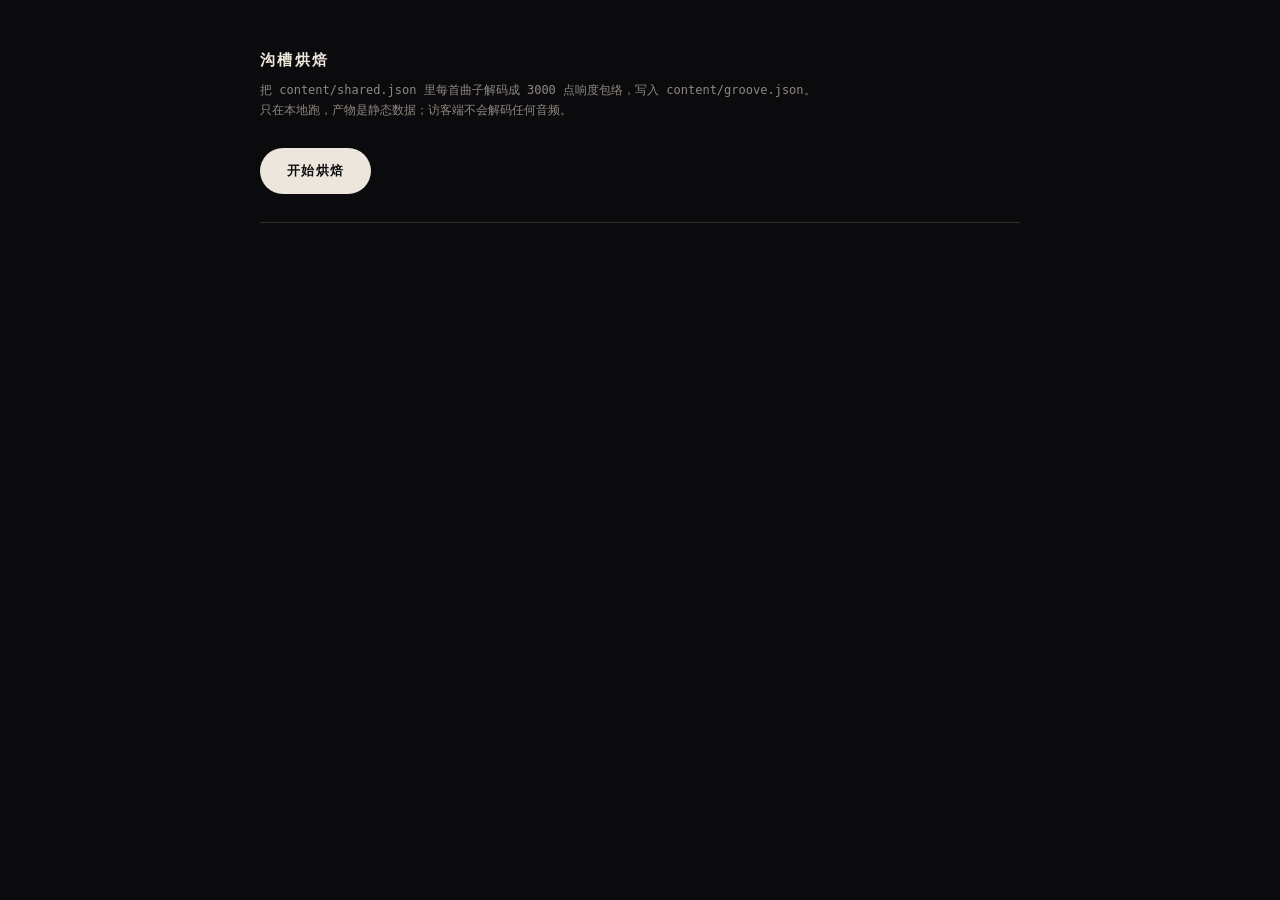
<file: tools/groove.html>
<!DOCTYPE html>
<html lang="zh-CN">
<head>
<meta charset="utf-8">
<meta name="viewport" content="width=device-width,initial-scale=1">
<title>沟槽烘焙 · Tony D</title>
<!--
  Bakes each track in content/shared.json down to a 3000-point loudness
  envelope and writes content/groove.json through the dev server.

      python tools/devserver.py 5599
      http://127.0.0.1:5599/tools/groove.html      →  点「开始烘焙」

  WHY THIS IS A WEB PAGE AND NOT A PYTHON SCRIPT
  There is no ffmpeg on this machine and no Python MP3 decoder installed,
  so nothing in tools/ can read an MP3. The browser can — and it is the
  same decoder that will play these files on the site, so the envelope is
  guaranteed to line up with what a visitor actually hears.

  Run it again whenever audio/ changes. Nothing here ships: the site only
  ever reads the JSON this produces.
-->
<style>
  :root{ --bone:#EDE6DC; --ink:#0B0A0C; --line:rgba(237,230,220,.16); }
  *{ margin:0; padding:0; box-sizing:border-box; }
  body{ background:var(--ink); color:var(--bone); min-height:100vh; padding:48px 32px;
        font:14px/1.7 ui-monospace,"SF Mono",Consolas,"Microsoft YaHei",monospace; }
  .wrap{ max-width:760px; margin:0 auto; }
  h1{ font-size:15px; font-weight:600; letter-spacing:.16em; margin-bottom:6px; }
  .sub{ color:#8E8880; font-size:12px; margin-bottom:28px; }
  button{ font:inherit; font-size:12.5px; letter-spacing:.1em; padding:11px 26px;
          border-radius:100px; border:1px solid var(--line); cursor:pointer;
          background:var(--bone); color:var(--ink); font-weight:600; }
  button:disabled{ background:transparent; color:#6C6660; cursor:default; }
  .rows{ margin-top:28px; border-top:1px solid var(--line); }
  .row{ display:flex; align-items:center; gap:14px; padding:9px 2px;
        border-bottom:1px solid var(--line); font-size:12.5px; }
  .row b{ font-weight:400; flex:1; }
  .row i{ font-style:normal; color:#8E8880; font-size:11.5px; }
  .row .dot{ width:7px; height:7px; border-radius:50%; background:#3A3540; flex:none; }
  .row.go   .dot{ background:#D4C4A0; }
  .row.ok   .dot{ background:#5FBF7F; }
  .row.bad  .dot{ background:#E05252; }
  .row.bad  i{ color:#E05252; }
  .done{ margin-top:24px; font-size:12.5px; color:#5FBF7F; }
  .done.bad{ color:#E05252; }
  canvas{ display:block; width:100%; height:54px; margin-top:6px; border-radius:3px;
          background:rgba(237,230,220,.04); }
</style>
</head>
<body>
<div class="wrap">
  <h1>沟槽烘焙</h1>
  <p class="sub">把 content/shared.json 里每首曲子解码成 3000 点响度包络，写入 content/groove.json。<br>
     只在本地跑，产物是静态数据；访客端不会解码任何音频。</p>
  <button id="go">开始烘焙</button>
  <div class="rows" id="rows"></div>
  <p class="done" id="done" hidden></p>
</div>

<script>
/* 3000 points is what the groove is drawn from. One byte each, so a track
   costs 3000 bytes raw / ~4KB as base64 — ten tracks land around 40KB for
   the whole site, against the 25MB of audio they describe. */
const N = 3000;

/* Only loudness is baked. The demo this came from also stored a
   high-frequency ratio to colour the groove by, but the site already has a
   per-track hue in the playlist that drives the whole first screen; a
   second, unrelated colour scale would fight it. So: one array, half the
   bytes, and the groove comes out in the song's own colour. */
function envelope (buf) {
  const ch = buf.getChannelData(0);
  const per = Math.floor(ch.length / N);
  const env = new Float64Array(N);
  let mx = 1e-6;

  for (let i = 0; i < N; i++) {
    const a = i * per, b = Math.min(ch.length, a + per);
    let s = 0;
    for (let j = a; j < b; j++) s += ch[j] * ch[j];
    env[i] = Math.sqrt(s / Math.max(1, b - a));
    if (env[i] > mx) mx = env[i];
  }

  /* 0.62 is the demo's number and it is worth keeping: raw RMS puts almost
     every quiet passage in the bottom fifth of the range, and a groove that
     is flat for two minutes tells you nothing. */
  const out = new Uint8Array(N);
  for (let i = 0; i < N; i++) out[i] = Math.round(Math.pow(env[i] / mx, 0.62) * 255);
  return out;
}

function b64 (bytes) {
  let s = '';
  for (let i = 0; i < bytes.length; i += 4096) {
    s += String.fromCharCode.apply(null, bytes.subarray(i, i + 4096));
  }
  return btoa(s);
}

function preview (cv, bytes) {
  const w = cv.width = cv.clientWidth * 2, h = cv.height = 108;
  const c = cv.getContext('2d');
  c.fillStyle = '#D4C4A0';
  for (let x = 0; x < w; x++) {
    const v = bytes[Math.floor(x / w * N)] / 255;
    c.fillRect(x, h / 2 - v * h / 2, 1, v * h);
  }
}

document.getElementById('go').addEventListener('click', async function () {
  this.disabled = true;
  const rowsEl = document.getElementById('rows');
  const doneEl = document.getElementById('done');
  doneEl.hidden = true;

  const shared = await (await fetch('../content/shared.json')).json();
  const tracks = shared.tracks || [];
  const out = {};
  let bad = 0;

  for (const t of tracks) {
    const row = document.createElement('div');
    row.className = 'row go';
    row.innerHTML = '<span class="dot"></span><b>' + t.id + '</b><i>解码中…</i>';
    const cv = document.createElement('canvas');
    rowsEl.appendChild(row);

    try {
      const res = await fetch('../' + t.file);
      if (!res.ok) throw new Error('HTTP ' + res.status);
      const ab = await res.arrayBuffer();
      // a fresh context per track so the decoded buffer is collectable
      const buf = await new (window.AudioContext || window.webkitAudioContext)()
                          .decodeAudioData(ab);
      const bytes = envelope(buf);
      out[t.id] = { dur: +buf.duration.toFixed(3), env: b64(bytes) };

      row.className = 'row ok';
      row.querySelector('i').textContent =
        buf.duration.toFixed(1) + 's · ' + (ab.byteLength / 1048576).toFixed(1) + 'MB → ' +
        (b64(bytes).length / 1024).toFixed(1) + 'KB';
      rowsEl.appendChild(cv);
      preview(cv, bytes);
    } catch (e) {
      bad++;
      row.className = 'row bad';
      row.querySelector('i').textContent = String(e.message || e);
    }
  }

  if (!Object.keys(out).length) {
    doneEl.hidden = false; doneEl.className = 'done bad';
    doneEl.textContent = '一首都没烘出来，没有写文件。';
    this.disabled = false;
    return;
  }

  const res = await fetch('/api/admin/groove', {
    method: 'POST',
    headers: { 'Content-Type': 'application/json' },
    body: JSON.stringify({ v: 1, n: N, tracks: out })
  });
  const j = await res.json();

  doneEl.hidden = false;
  doneEl.className = j.ok ? 'done' : 'done bad';
  doneEl.textContent = j.ok
    ? '已写入 content/groove.json（' + j.tracks + ' 首' + (bad ? '，' + bad + ' 首失败' : '') + '），站点已重新构建。'
    : '写入失败：' + (j.error || res.status);
  this.disabled = false;
});
</script>
</body>
</html>
</file>
